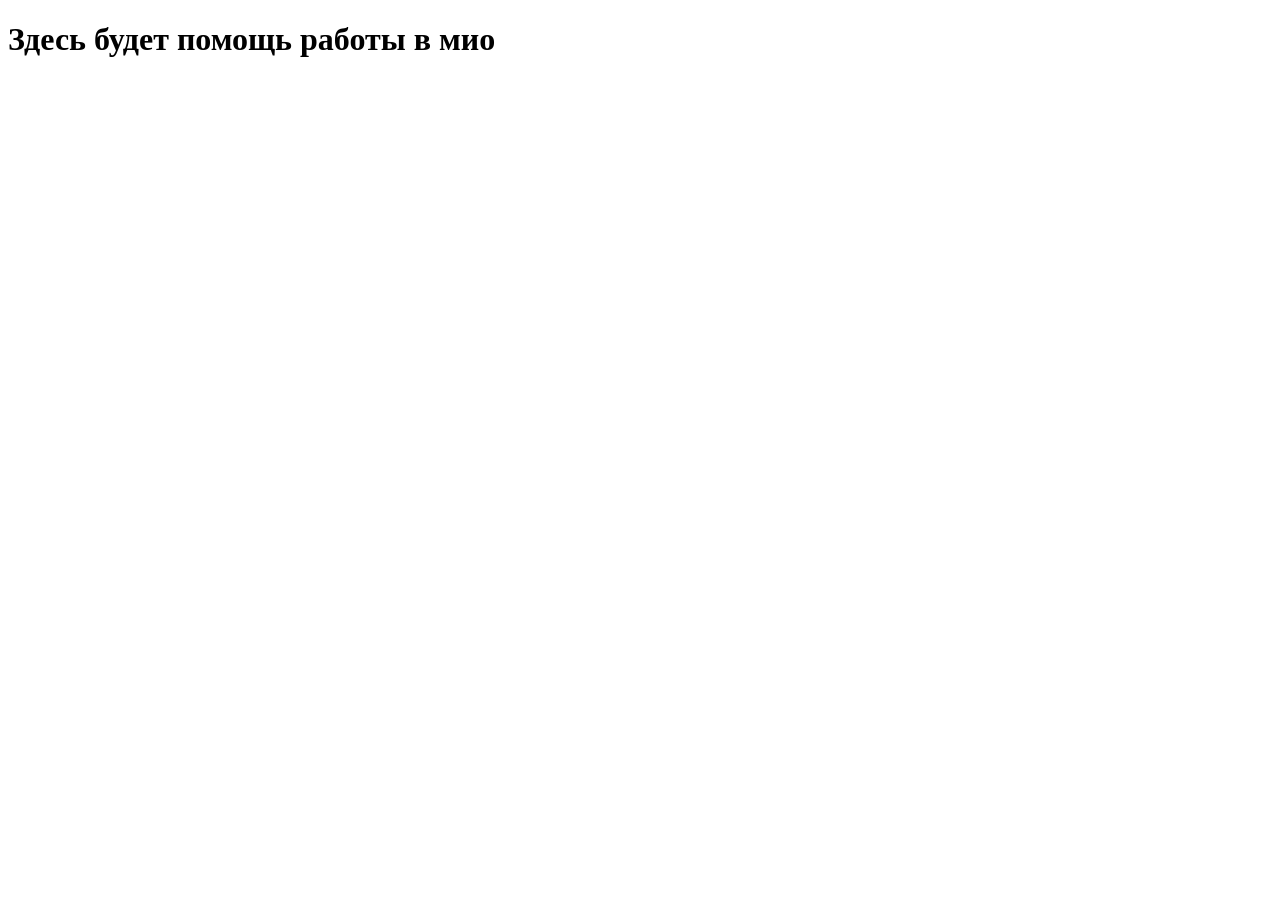
<file: mio.html>
<!DOCTYPE html>
<html lang="en">
<head>
    <meta charset="UTF-8">
    <meta http-equiv="X-UA-Compatible" content="IE=edge">
    <meta name="viewport" content="width=device-width, initial-scale=1.0">
    <title>Document</title>
</head>
<body>
    <h1>Здесь будет помощь работы в мио</h1>
</body>
</html>
</file>
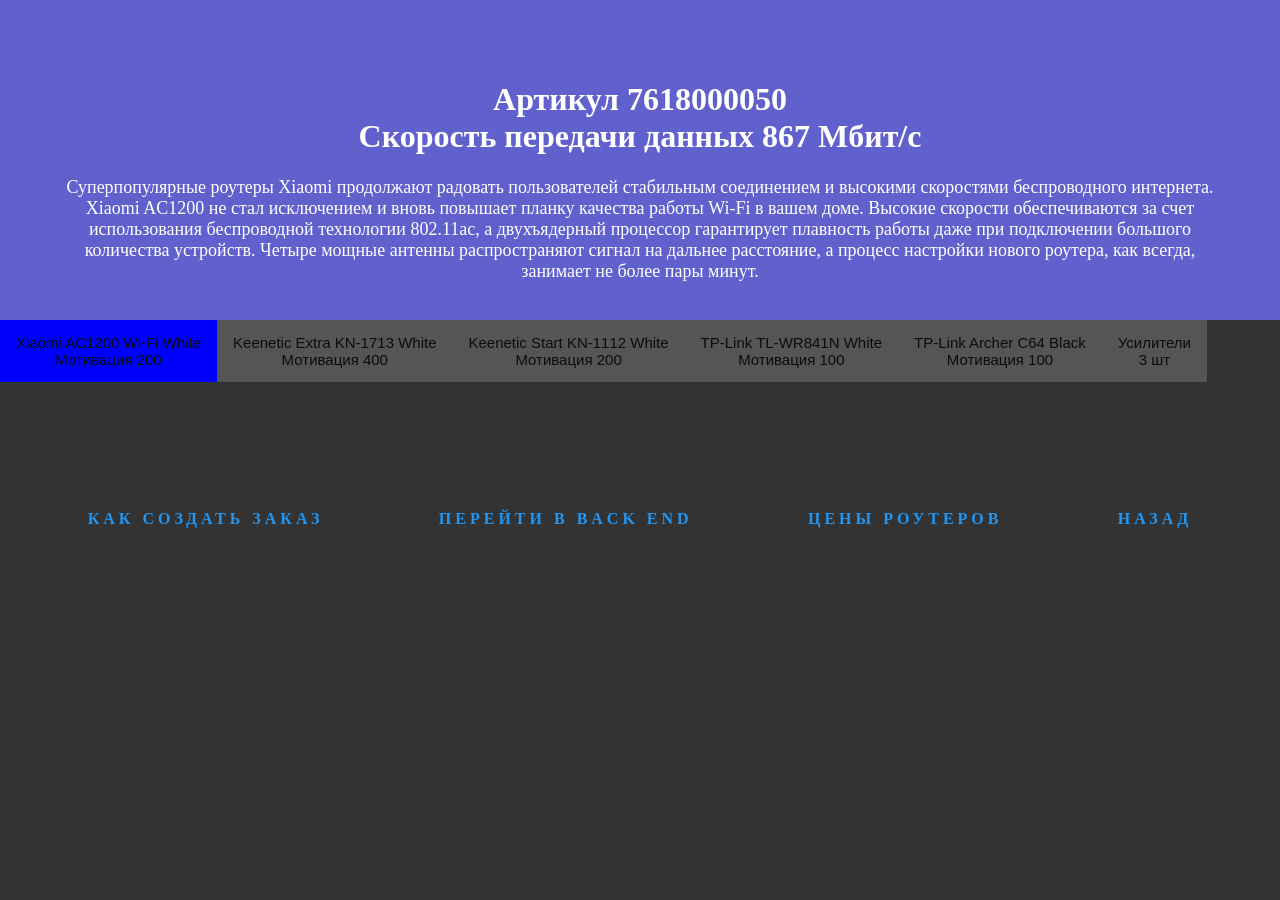
<file: router.html>
<!DOCTYPE html>
<html lang="en">
<head>
  <meta charset="UTF-8">
  <meta http-equiv="X-UA-Compatible" content="IE=edge">
  <meta name="viewport" content="width=device-width, initial-scale=1.0">
  <link rel="stylesheet" href="router.css">
  
  <title>Document</title>
</head>
<body>
  <div class="route">
    <div id="Xiomi1200" class="tabcontent">
      <h1>
        Артикул 7618000050 <br>Скорость передачи данных
        867 Мбит/с
        
      </h1>
      <p>Суперпопулярные роутеры Xiaomi продолжают радовать пользователей стабильным соединением и высокими скоростями беспроводного интернета. Xiaomi AC1200 не стал исключением и вновь повышает планку качества работы Wi-Fi в вашем доме. Высокие скорости обеспечиваются за счет использования беспроводной технологии 802.11ac, а двухъядерный процессор гарантирует плавность работы даже при подключении большого количества устройств. Четыре мощные антенны распространяют сигнал на дальнее расстояние, а процесс настройки нового роутера, как всегда, занимает не более пары минут. </p>
    </div>
    
    <div id="Keenetic1713" class="tabcontent">
      <h1>Артикул №
      0930001040 <br>
      Скорость приема данных
      100 Мбит/с
      </h1>
      <p>«Швейцарский нож» для тарифов до 100 Мбит/с и небольших квартир с современными беспроводными Wi-Fi устройствами, поддерживающими стандарт 802.11ac: смартфонами, планшетами, ноутбуками, Smart-TV приставками и телевизорами. Универсальный хост USB позволяет использовать модемы, внешние диски, принтеры. Функционально Extra ничем не уступает старшим моделям, если не нужны гигабитные скорости интернета и домашней сети.</p>
    </div>
    
  
    
    <div id="Keenetic1112" class="tabcontent">
    <h1>Артикул №
      0930001060 <br>
      Скорость портов
      100 Мбит/с
      </h1>
      <p>  Не соглашайтесь на меньшее для подключения интернета и IPTV по витой паре на тарифах до 100 Мбит/с или когда нужен ретранслятор для бесшовной Wi-Fi системы. Умеет то же самое, что и все другие модели Keenetic, за вычетом функций USB-интерфейса и двухдиапазонного Wi-Fi. Здесь есть резервирование интернета, VPN-серверы/клиенты по всем протоколам, облачное управление, VLAN’ы, сегментация и бесшовный роуминг, фильтрация контента и родительский контроль. гостевая сеть и расписание работы.</p>
    </div>

    <div id="TPlink841" class="tabcontent">
      <h1>Артикул №
        0930000340
        <br>
      Скорость портов
      100 Мбит/с
      </h1>
      <p>  Роутер TP-Link TL-WR841N White относится к линейке N-девайсов одного из известнейших производителей сетевого оборудования и представляет собой стильный гаджет для создания и оптимизации доступа в сеть (глобальную или локальную) по каналу связи до 300 Мбит/с. Данная модель с двумя внешними антеннами обеспечивает благоприятные условия для производительной работы дома и в офисе. Устройство достаточно просто в настройке. Так, кнопка WPS моментально устанавливает защищенное, шифрованное по стандарту WPA2 соединение, а клавиша QSS отвечает за безопасный доступ гаджетов без пароля.

        Роутер TP-Link TL-WR841N White позволяет администратору сети задавать необходимые параметры для отдельных устройств или групп пользователей — например, контролировать пропускную способность, то есть скорость соединения, по IP-адресу.</p>
    </div>

    <div id="TPlinkC64" class="tabcontent">
      <h1>Артикул №
        0930000820 <br>
      Скорость портов
      1000 Мбит/с
      </h1>
      <p>  Быстрый Wi-Fi и гигабитный интернет

        Два диапазона | Гигабитный AC1200 Wi-Fi роутер с MU‑MIMO
        
        Два диапазона Wi-Fi AC1200
        
        Двухдиапазонный Archer C64 позволяет подключить больше устройств: диапазон 2,4 ГГц обеспечит надёжное подключение для работы с почтой, просмотра веб‑страниц и других простых задач, в то время как диапазон 5 ГГц лучше подойдёт для мультимедийных задач, таких как видеостримы или онлайн‑игры.
        
        Wi-Fi покрытие во всём доме
        
        Благодаря четырём высокопроизводительным внешним антеннам роутера Archer C64 сигнал Wi‑Fi будет во всём доме, а технология Beamforming позволит улучшить качество сигнала для отдалённых устройств за счёт выявления их местоположения и концентрирования сигнала в их направлении.
        
        Режим точки доступа
        
        Переведите Archer C64 в режим точки доступа, чтобы преобразовать имеющуюся проводную сеть в беспроводную</p>
    </div>
    

    
    <div id="usil" class="tabcontent">
    
      <h2 >Keenetic Buddy 5 KN-3310 White	3190, мотивация 	400, Артикул	0930000960 <br>	
        <hr>
      
       <span>Xiaomi Mi Wi-Fi Range Extender Pro Black	1190, мотивация	100, Артикул	7619001070	</span> <br>
        <hr>
        TP-Link RE315 Wi-Fi White	1990, мотивация	100, Артикул	0919010030	
        <hr> 
        </h2>
    </div>
    <button class="tablink" onclick="openCity('Xiomi1200', this, 'blue')" id="defaultOpen">Xiaomi AC1200 Wi-Fi White <br>Мотивация 200</button>
    <button class="tablink" onclick="openCity('Keenetic1713', this, 'green')">Keenetic Extra KN-1713 White <br>Мотивация 400</button>
    <button class="tablink" onclick="openCity('Keenetic1112', this, 'orange')">Keenetic Start KN-1112 White <br>Мотивация 200</button>
    <button class="tablink" onclick="openCity('TPlink841', this, 'pink')">TP-Link TL-WR841N White <br>Мотивация 100</button>
    <button class="tablink" onclick="openCity('TPlinkC64', this, 'purple')">TP-Link Archer C64 Black <br>Мотивация 100</button> 
    <button class="tablink" onclick="openCity('usil', this, 'turquoise',  )">Усилители <br> 3 шт</button>
  </div>
    
<div class="zakaz1">
  <!-- <a href="https://moskva.beeline.ru/search/?term=роутеры" target="_blank"><button class="b">Перейти  на  сайт роутеров и посмотреть цены.</button></a> -->
      

  
  <a href="zakaz.html" target="_blank" class="button" id="b2">
    <span class="button__line button__line--top"></span>
    <span class="button__line button__line--right"></span>
    <span class="button__line button__line--button"></span>
    <span class="button__line button__line--left"></span>
<b>Как создать заказ</b>
</a>

  <a href="https://backend.beeline.ru" target="_blank" class="button" id="b2">
    <span class="button__line button__line--top"></span>
    <span class="button__line button__line--right"></span>
    <span class="button__line button__line--button"></span>
    <span class="button__line button__line--left"></span>
<b>Перейти в Back end</b>
</a>

  <a href="https://moskva.beeline.ru/search/?term=роутеры" target="_blank"  class="button" >
    <span class="button__line button__line--top"></span>
    <span class="button__line button__line--right"></span>
    <span class="button__line button__line--button"></span>
    <span class="button__line button__line--left"></span>
<b>Цены роутеров</b>
</a>

<a href="index.html" class="button">
  <span class="button__line button__line--top"></span>
  <span class="button__line button__line--right"></span>
  <span class="button__line button__line--button"></span>
  <span class="button__line button__line--left"></span>
<b>Назад</b>
</a>




</div>



  <script src="router.js"></script>
  
</body>
</html>
</file>
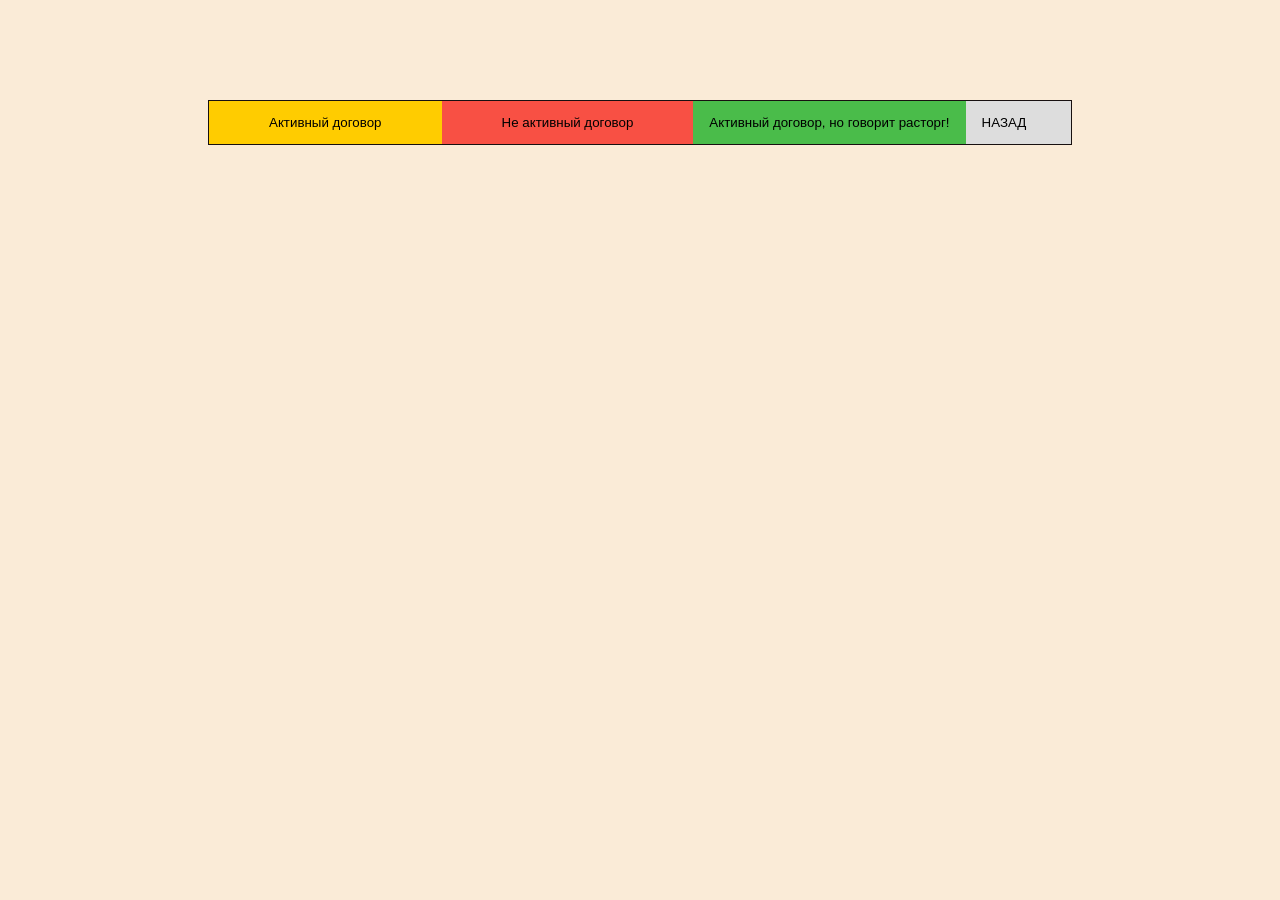
<file: ttk.html>
<!DOCTYPE html>
<html lang="en">
<head>
    <meta charset="UTF-8">
    <meta http-equiv="X-UA-Compatible" content="IE=edge">
    <meta name="viewport" content="width=device-width, initial-scale=1.0">
    <link rel="stylesheet" href="ttk.css">
    <title>Document</title>
</head>
<body>
    <div class="ttkk">

        <div class="ttk">
      
      
        <!-- Ссылки вкладки -->
                <div class="tab">
                    <button class="tablinks" id="yellow" onclick="openCity(event, 'London')">Активный договор</button>
                    <button class="tablinks" id="red" onclick="openCity(event, 'Paris')">Не активный договор</button>
                    <button class="tablinks" id="green" onclick="openCity(event, 'Tokyo')">Активный договор, но говорит расторг!</button>
                    <button class="tablinks" onclick="window.location.href = 'index.html';">НАЗАД   </button>
                </div>
                
                <!-- Содержимое вкладки -->
                <div id="London" class="tabcontent">
                
                    <p>Cоздавать и назначать заявки нельзя.
                        <br>
                        <hr>
                        Важно! Причину отказа в подключении – наличие договора с ТТК/ЗТ в квартире – не озвучиваем клиентам! 
                        <br>
                        <hr>
 
<span> <b>Почему нельзя подключить</b></span>: Имя клиента, к сожалению, подключение вашей квартиры технически невозможно. 
<br>
<hr>
<span> <b>Почему </b></span>: Потому что интернет линия в эту квартиру уже занята.  <br>
<hr>
 
 <span> <b> Спросит про сроки </b></span>: Мне искренне жаль, что так случилось/получилось, но на данный момент техническая возможность подключения по данному адресу отсутствует
                    </p>
                </div>
                
                <div id="Paris" class="tabcontent">
                    <h3></h3>
                   
                    <button class="knopkOdin1" onclick="window.location.href = 'index.html';">Жми и  в презентацию Up + скидка</button> <br>
                </div>
                
                <div id="Tokyo" class="tabcontent">
                    
                    <p> 1.Создай стандартную заявку на подключение (при выборе квартиры укажи номер квартиры+000. Если у клиента квартира 7, то сделай номер квартиры 7000).
                         <br>
                         <hr>
                        2. Переведи в статус Позвонить клиенту с таймером + 7 дней. В комментарии укажи, что клиент расторг договор с ТТК/ЗТ, но числится в ХД активным. Укажи фактический номер квартиры клиента. Необходима проверка.
                         <br> 
                         <hr>
            
                        3. Дополнительно на договоре создай заявку «Offline обработка» перевести на ответственных Очереди ЦПК/Обзвон – требует уточнения. В заявке укажи, что клиент расторг договор с ТТК/ЗТ, но числится в ХД активным. Необходима проверка. 
                       <br>
                       <hr>
                         Имя клиента, для того, чтобы оформить заявку на подключение по вашему адресу, нам нужно сделать дополнительную проверку. Как только мы всё проверим, сразу же вам позвоним. Будьте на связи! 
                       
                      <br></p>

                </div>      
        </div>
    </div>
    <script>
        function openCity(evt, cityName) {
  // Объявить все переменные
  var i, tabcontent, tablinks;

  // Получить все элементы с помощью class="tabcontent" и спрятать их
  tabcontent = document.getElementsByClassName("tabcontent");
  for (i = 0; i < tabcontent.length; i++) {
    tabcontent[i].style.display = "none";
  }

  // Получить все элементы с помощью class="tablinks" и удалить class "active"
  tablinks = document.getElementsByClassName("tablinks");
  for (i = 0; i < tablinks.length; i++) {
    tablinks[i].className = tablinks[i].className.replace(" active", "");
  }

  // Показать текущую вкладку и добавить "active" класс для кнопки, которая открыла вкладку
  document.getElementById(cityName).style.display = "block";
  evt.currentTarget.className += " active";
}

    </script>

</body>
</html>
</file>
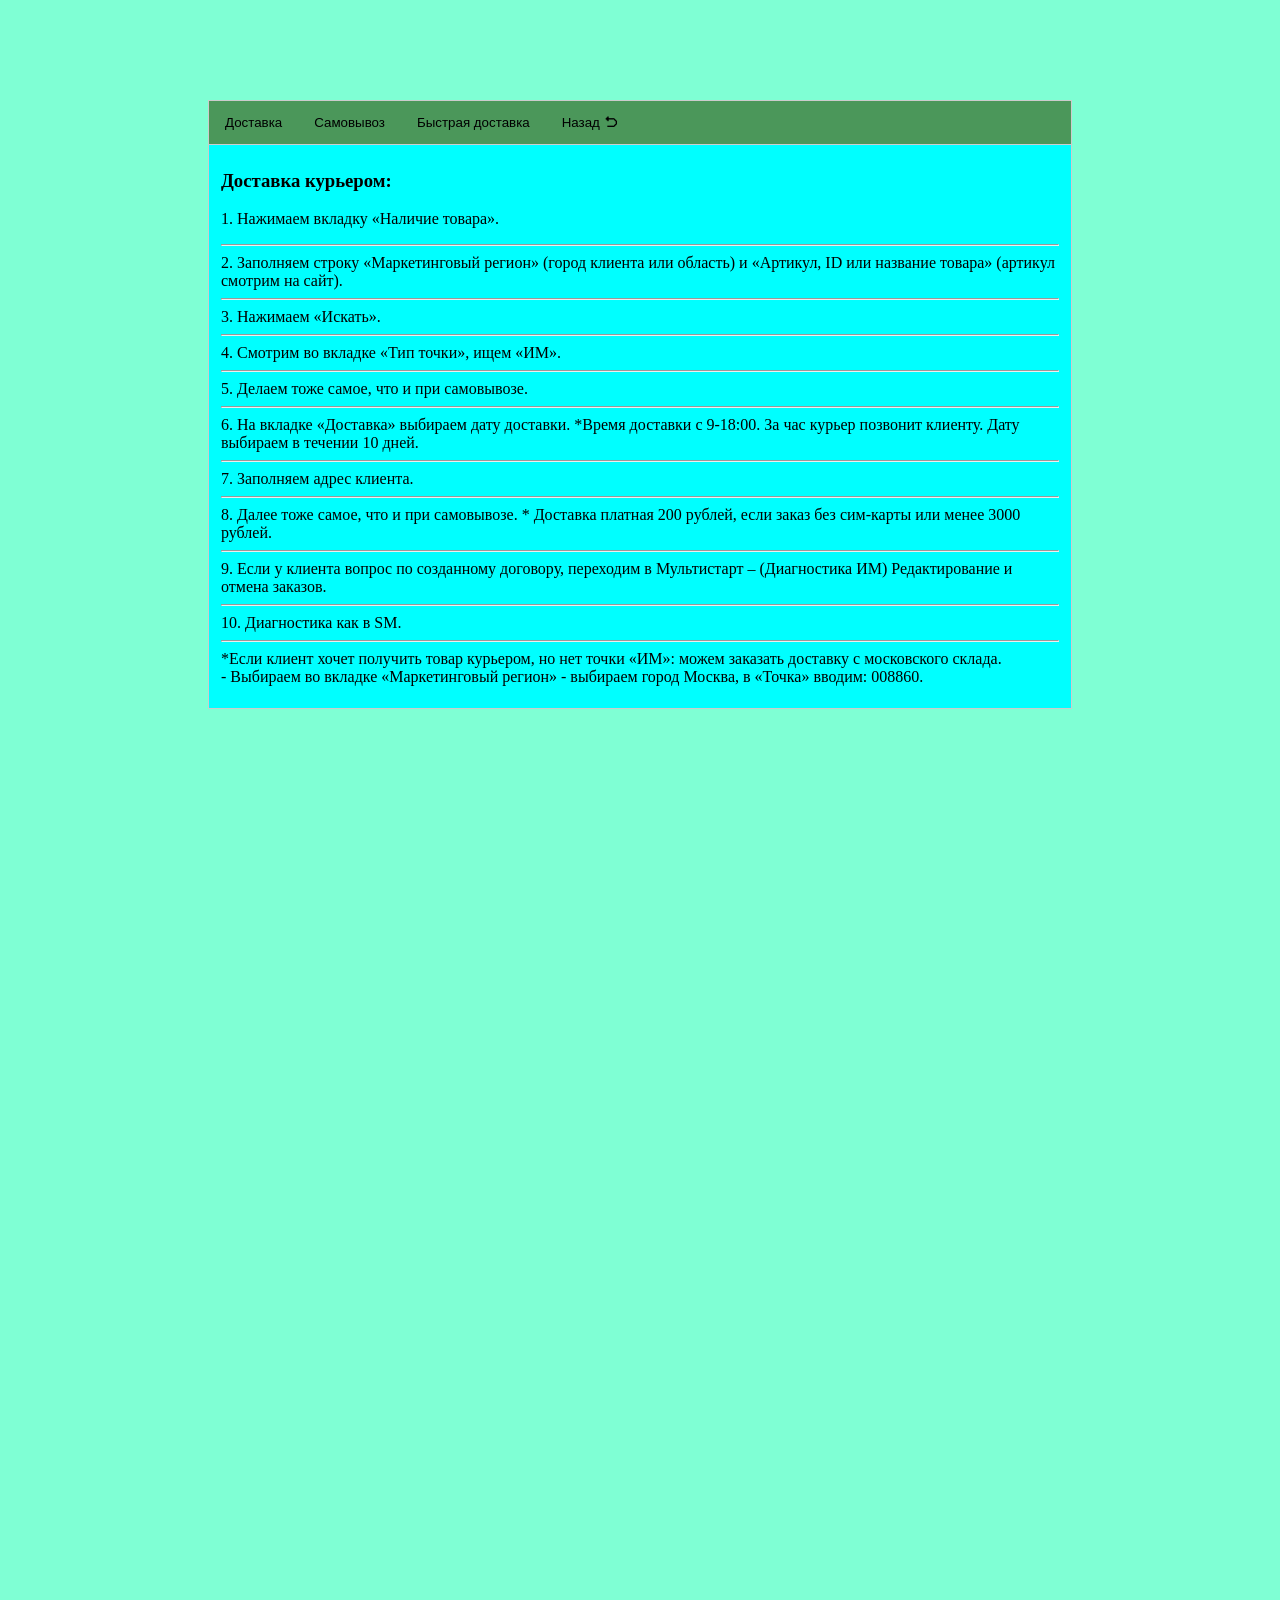
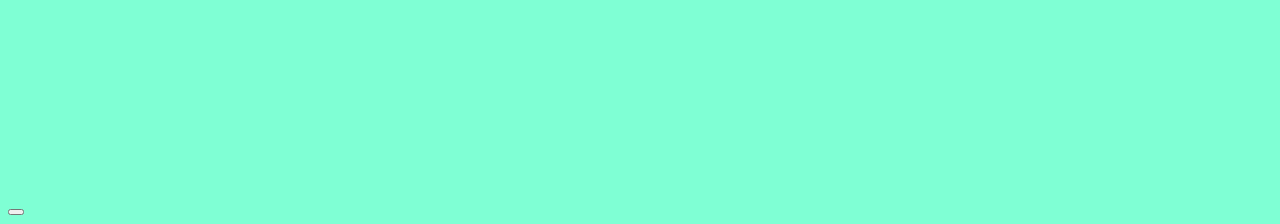
<file: zakaz.html>
<!DOCTYPE html>
<html lang="en">
<head>
    <meta charset="UTF-8">
    <meta http-equiv="X-UA-Compatible" content="IE=edge">
    <meta name="viewport" content="width=device-width, initial-scale=1.0">
    <link rel="stylesheet" href="zakaz.css">
    <title>Document</title>
</head>
<body>
    <div class="zakaz">
                <!-- Ссылки вкладки -->
        <div class="tab">
            <button class="tablinks" onclick="openCity(event, 'London')">Доставка</button>
            <button class="tablinks" onclick="openCity(event, 'Paris')">Самовывоз</button>
            <button class="tablinks" onclick="openCity(event, 'Tokyo', this, 'purple')">Быстрая доставка</button>
            <button class="tablinks" onclick="window.location.href = 'router.html';">Назад <b class="str">&#11148;</b></button>
        </div>
        
        <!-- Содержимое вкладки -->
        <div id="London" class="tabcontent">
            <h3>Доставка курьером:</h3>
            <p>
               1. Нажимаем вкладку «Наличие товара». <br> <hr>
               2. Заполняем строку «Маркетинговый регион» (город клиента или область) и «Артикул, ID или название товара» (артикул смотрим на сайт).<br> <hr>
               3. Нажимаем «Искать».<br> <hr>
               4. Смотрим во вкладке «Тип точки», ищем «ИМ».<br> <hr>
               5. Делаем тоже самое, что и при самовывозе.<br> <hr>
               6. На вкладке «Доставка» выбираем дату доставки. *Время доставки с 9-18:00. За час курьер позвонит клиенту. Дату выбираем в      течении 10 дней. <br> <hr>
               7. Заполняем адрес клиента. <br> <hr>
               8. Далее тоже самое, что и при самовывозе. * Доставка платная 200 рублей, если заказ без сим-карты или менее 3000 рублей. <br> <hr>
               9. Если у клиента вопрос по созданному договору, переходим в Мультистарт – (Диагностика ИМ) Редактирование и отмена заказов. <br> <hr>  10. Диагностика как в SM.<br> <hr>
                *Если клиент хочет получить товар курьером, но нет точки «ИМ»: можем заказать доставку с московского склада. <br> 
                - Выбираем во вкладке «Маркетинговый регион» - выбираем город Москва, в «Точка» вводим: 008860.
                </p>
        </div>
        
        <div id="Paris" class="tabcontent">
            <h3>Самовывоз:</h3>
            <p style="letter-spacing: 2px;">1.Нажимаем вкладку «Наличие товара». <br> <hr>
                2.Заполняем строку «Маркетинговый регион» (город клиента или область) и «Артикул, ID или название товара» (артикул смотрим на сайт).<br> <hr>
                3.Нажимаем «Искать».<br> <hr>
                4.Открывается список офисов, где клиент может сам забрать роутер.<br> <hr>
                5.Если у клиента город в области, нажимаем ctrl + F и в открывшемся окне вводим номер города из области.<br> <hr>
                6.Уточняем у клиента в каком офисе ему удобнее забрать роутер.<br> <hr>
                7.Нажимаем на корзинку (подсвечена зеленым цветом).<br> <hr>
                8.Нажимаем «Перейти в заказ».<br> <hr>
                9.Во вкладке «Заказчик» вводим: имя клиента, контактный номер.<br> <hr>
                10.Нажимаем «Продолжить». *Всегда используем вкладку «Продолжить» для продвижения вперед по вкладкам.<br> <hr>
                11.Во вкладке «Товар» проверяем все данные, особенно «Итог корзины».<br> <hr>
                12.Нажимаем «Продолжить». *Пролистываем вкладку «Услуги».<br> <hr>
                13.Во вкладке «Доставка» во вкладке «Самовывоз» дату выбрать нельзя (Срок хранения заказа ТОЛЬКО 48 часов).<br> <hr>
                14.Нажимаем «Продолжить». Паспорт не вводим. Переходим на вкладку «Оплата».<br> <hr>
                15.Выбираем «Тип оплаты». *Если мы выбираем «Картой онлайн», клиенту приходит смс с ссылкой на оплату. При этом мы должны ввести полностью ФИО клиента во вкладке «Заказчик». <br> <hr>
                16.Нажимаем «Продолжить». Во вкладке «Отправка» проверяем все данные. Номер заказа и код продаж клиенту придут в смс в течении 2-х часов и их нужно показать сотруднику офиса. <br> <hr>    
                17.Нажимаем «Продолжить». Появляется окно «Выберите статус» - выбираем «Утвержден».
                </p>
                </div>
                
                <div id="Tokyo" class="tabcontent">
                    <h3>Быстрая доставка: </h3>
                    <p>
                        С помощью Яндекс Такси в течении 2-х часов – 300 рублей (если есть сим-карта – бесплатно). <br> 
                        Заходим на сайт Билайна «Офисы и покрытие».  <br> <hr> 
                        1. Ищем ближайший адрес салона. <br> <hr> 
                        2. На вкладке «Доставка» выбираем «Быстрая доставка».  <br> *Дата только одна.  <br> <hr> 
                        3. Оплата только «Картой онлайн». <br> <hr> 
                        4. Пока клиент не оплатит заказ, заказ не будет утвержден.  <br>
                        * Если в заказе появился символ рубля, значит заказ оплачен.
                        </p>
        </div>
    </div>
    <button class="tablinks" onclick="openCity(event, 'London')" id="defaultOpen"></button>
    <script src="Up.js"></script>
    <script>
        // Получить элемент с помощью id="defaultOpen" и нажмите на нее
        document.getElementById("defaultOpen").click();
        </script>
    
    
</body>
</html>
</file>
<file: router.css>
/* Стиль кнопок вкладок */

.tablink {
  background-color: #555;
  color: rgb(12, 12, 12);
  float: left;
  border: none;
  outline: none;
  cursor: pointer;
  padding: 14px 16px;
  font-size: 15px;
  width: auto;
}

/* Изменение цвета фона кнопок при наведении курсора */
.tablink:hover {
  background-color: #777;
}

/* Установка стилей по умолчанию для содержимого вкладки */
.tabcontent {
  color: white;
  display: none;
  padding: 60px;
  text-align: center;
  height: 200px;
}

/* Стиль каждого содержимого вкладки индивидуально */
#Xiomi1200 {background-color:rgb(97, 97, 206);}
#Keenetic1713 {background-color:rgb(97, 97, 206);}
#TPlink841 {background-color:rgb(97, 97, 206);}
#Keenetic1112 {background-color:rgb(97, 97, 206);}
#TPlinkC64 {background-color:rgb(97, 97, 206);}
#usil {background-color:rgb(97, 97, 206);}

.zakaz1 {
  margin-top: 150px;
  display: flex;
  justify-content: space-around;
  align-items: center;
  padding: 20px 30px;
 
}

.b{
  color: #040404;
  padding: 20px 20px;
  font-size: 20px;
  background-color: rgb(98, 128, 220);
  box-shadow: 0 0 5px 2px red;
}
.beelRout{
  margin-top: 200px;
}
body{
  margin: 0px auto;
  background-color: #333;
}
p{
  font-size: 18px;
}


.button {
  position: relative;
  color: #2196f3;
  text-transform: uppercase;
  text-decoration: none;
  font-size: 16px;
  letter-spacing: 4px;
  padding: 20px 20px;
  overflow: hidden;
  transition: 2s;
  border-radius: 25px;

}
.button__line {
  position: absolute;
  display : block;
}
.button__line--top {
  top: 0;
  left: -100%;
  width: 100%;
  height: 2px;
  background:linear-gradient(90deg, transparent,  #2196f3);
}
.button:hover .button__line--top {
  left: 100%;
  transition: 1s;
  transition-delay: 0.25s;
}

.button__line--button {
  bottom: 0;
  right: -100%;
  width: 100%;
  height: 2px;
  background:linear-gradient(270deg, transparent,  #2196f3);
}
.button:hover .button__line--button {
  right:  100%;
  transition: 1s;
  transition-delay: 0.25s;
}

.button__line--left {
  bottom: -100%;
  left: 0%;
  width: 2px;
  height: 100%;
  background:linear-gradient(0deg, transparent,  #2196f3);
}
.button:hover .button__line--left {
  bottom:   100%;
  transition: 1s;
  transition-delay: 0.25s;

  }

  .button__line--right {
      top:  -100%;
      right: 0%;
      width: 2px;
      height: 100%;
      background:linear-gradient(180deg, transparent,  #2196f3);
  }
  .button:hover .button__line--right {
      top:    100%;
      transition: 1s;
      transition-delay: 3s;
      }
      .button:hover {
          box-shadow: 0 0 10px #2196f3, 0 0 40px #2196f3,0 0 80px #2196f3   ;
          transition: 1s;
          transform: scale(1.1)
      }
</file>
<file: ttk.css>
.ttkk {
line-height: 25px;
margin:  100px 200px ;
background-color: rgb(255, 255, 255);
font-size: 20px;
}
 
body {
background-color: antiquewhite;
}

span {
    color: rgb(45, 127, 5);
}
/* Стиль вкладки */
.tab {
    overflow: hidden;
    border: 1px solid #171010;
    background-color: #ddd;
    display: flex;
    flex-wrap: ;
  }
  
  /* Стиль кнопок, которые используются для открытия содержимого вкладки */
  .tab button {
    background-color: inherit;
    border: none; 
    outline: none;
    cursor: pointer;
    padding: 14px 16px;
    transition: 0.3s;
   
    
  }
  
  /* Изменение цвета фона кнопок при наведении курсора */
  .tab button:hover {
    background-color: #ddd;
  }
  
  /* Создание активного/текущего класса связи вкладки */
  .tab button.active {
    background-color: #ccc;
  }
  
  /* Стиль содержимого вкладки */
  .tabcontent {
    display: none;
    padding: 6px 12px;
    border: 1px solid #ccc;
    border-top: none;
  }
  a {
    text-decoration: none;
    color: #000;
  }
  span {
    color: rgb(22, 142, 6);
    
  }
  .str {
    font-size: 15px;
  }
  #yellow{
    background-color: #ffcc00;
    padding-left: 60px;
    padding-right: 60px;
  }
  

#red{
  background-color: #f85044;
  padding-left: 60px;
    padding-right: 60px;
}
#green{
  background-color: rgb(74, 188, 74);
}
.knopkOdin1{
  background-color: aqua;
  padding: 10px;
}
</file>
<file: zakaz.css>
/* Стиль вкладки */
.tab {
    overflow: hidden;
    border: 1px solid #ccc;
    background-color: #4b975a;
  }
  
  /* Стиль кнопок, которые используются для открытия содержимого вкладки */
  .tab button {
    background-color: inherit;
    float: left;
    border: none;
    outline: none;
    cursor: pointer;
    padding: 14px 16px;
    transition: 0.3s;
  }
  
  /* Изменение цвета фона кнопок при наведении курсора */
  .tab button:hover {
    background-color: #ddd;
  }
  
  /* Создание активного/текущего класса связи вкладки */
  .tab button.active {
    background-color: #ccc;
  }
  
  /* Стиль содержимого вкладки */
  .tabcontent {
    display: none;
    padding: 6px 12px;
    border: 1px solid #ccc;
    border-top: none;
  }

  .zakaz {
    background-color: aqua;
    margin: 100px 200px;
    font-family:Georgia, 'Times New Roman', Times, serif;
  }
  #defaultOpen{
    margin-top: 1000px;
  }
  body{
    background-color: aquamarine;
  }
</file>
